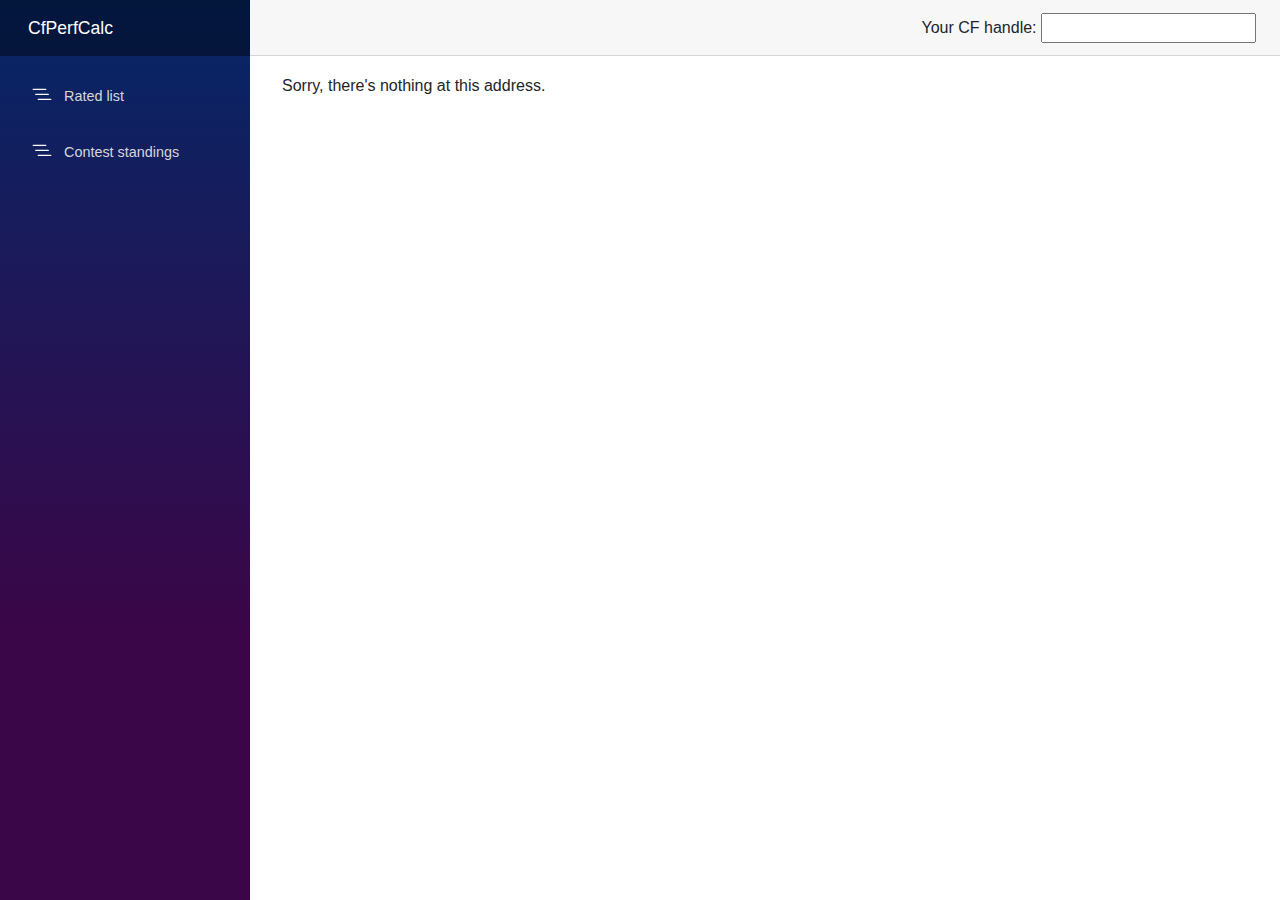
<file: CfPerfCalc/wwwroot/index.html>
<!DOCTYPE html>
<html lang="en">

<head>
    <meta charset="utf-8" />
    <meta name="viewport" content="width=device-width, initial-scale=1.0" />
    <title>CfPerfCalc</title>
    <base href="/" />
    <link rel="stylesheet" href="css/bootstrap/bootstrap.min.css" />
    <link rel="stylesheet" href="css/app.css" />
    <link rel="icon" type="image/png" href="favicon.png" />
    <link href="CfPerfCalc.styles.css" rel="stylesheet" />
</head>

<body>
    <div id="app">
        <svg class="loading-progress">
            <circle r="40%" cx="50%" cy="50%" />
            <circle r="40%" cx="50%" cy="50%" />
        </svg>
        <div class="loading-progress-text"></div>
    </div>

    <div id="blazor-error-ui">
        An unhandled error has occurred.
        <a href="" class="reload">Reload</a>
        <a class="dismiss">🗙</a>
    </div>
    <script src="_framework/blazor.webassembly.js"></script>
</body>

</html>
</file>
<file: CfPerfCalc/wwwroot/css/app.css>
html, body {
    font-family: 'Helvetica Neue', Helvetica, Arial, sans-serif;
}

h1:focus {
    outline: none;
}

a, .btn-link {
    color: #0071c1;
}

.btn-primary {
    color: #fff;
    background-color: #1b6ec2;
    border-color: #1861ac;
}

.btn:focus, .btn:active:focus, .btn-link.nav-link:focus, .form-control:focus, .form-check-input:focus {
  box-shadow: 0 0 0 0.1rem white, 0 0 0 0.25rem #258cfb;
}

.content {
    padding-top: 1.1rem;
}

.valid.modified:not([type=checkbox]) {
    outline: 1px solid #26b050;
}

.invalid {
    outline: 1px solid red;
}

.validation-message {
    color: red;
}

#blazor-error-ui {
    background: lightyellow;
    bottom: 0;
    box-shadow: 0 -1px 2px rgba(0, 0, 0, 0.2);
    display: none;
    left: 0;
    padding: 0.6rem 1.25rem 0.7rem 1.25rem;
    position: fixed;
    width: 100%;
    z-index: 1000;
}

    #blazor-error-ui .dismiss {
        cursor: pointer;
        position: absolute;
        right: 0.75rem;
        top: 0.5rem;
    }

.blazor-error-boundary {
    background: url([data-uri]) no-repeat 1rem/1.8rem, #b32121;
    padding: 1rem 1rem 1rem 3.7rem;
    color: white;
}

    .blazor-error-boundary::after {
        content: "An error has occurred."
    }

.loading-progress {
    position: relative;
    display: block;
    width: 8rem;
    height: 8rem;
    margin: 20vh auto 1rem auto;
}

    .loading-progress circle {
        fill: none;
        stroke: #e0e0e0;
        stroke-width: 0.6rem;
        transform-origin: 50% 50%;
        transform: rotate(-90deg);
    }

        .loading-progress circle:last-child {
            stroke: #1b6ec2;
            stroke-dasharray: calc(3.141 * var(--blazor-load-percentage, 0%) * 0.8), 500%;
            transition: stroke-dasharray 0.05s ease-in-out;
        }

.loading-progress-text {
    position: absolute;
    text-align: center;
    font-weight: bold;
    inset: calc(20vh + 3.25rem) 0 auto 0.2rem;
}

    .loading-progress-text:after {
        content: var(--blazor-load-percentage-text, "Loading");
    }

code {
    color: #c02d76;
}

.my_result {
    border: 3px solid red;
}
</file>
